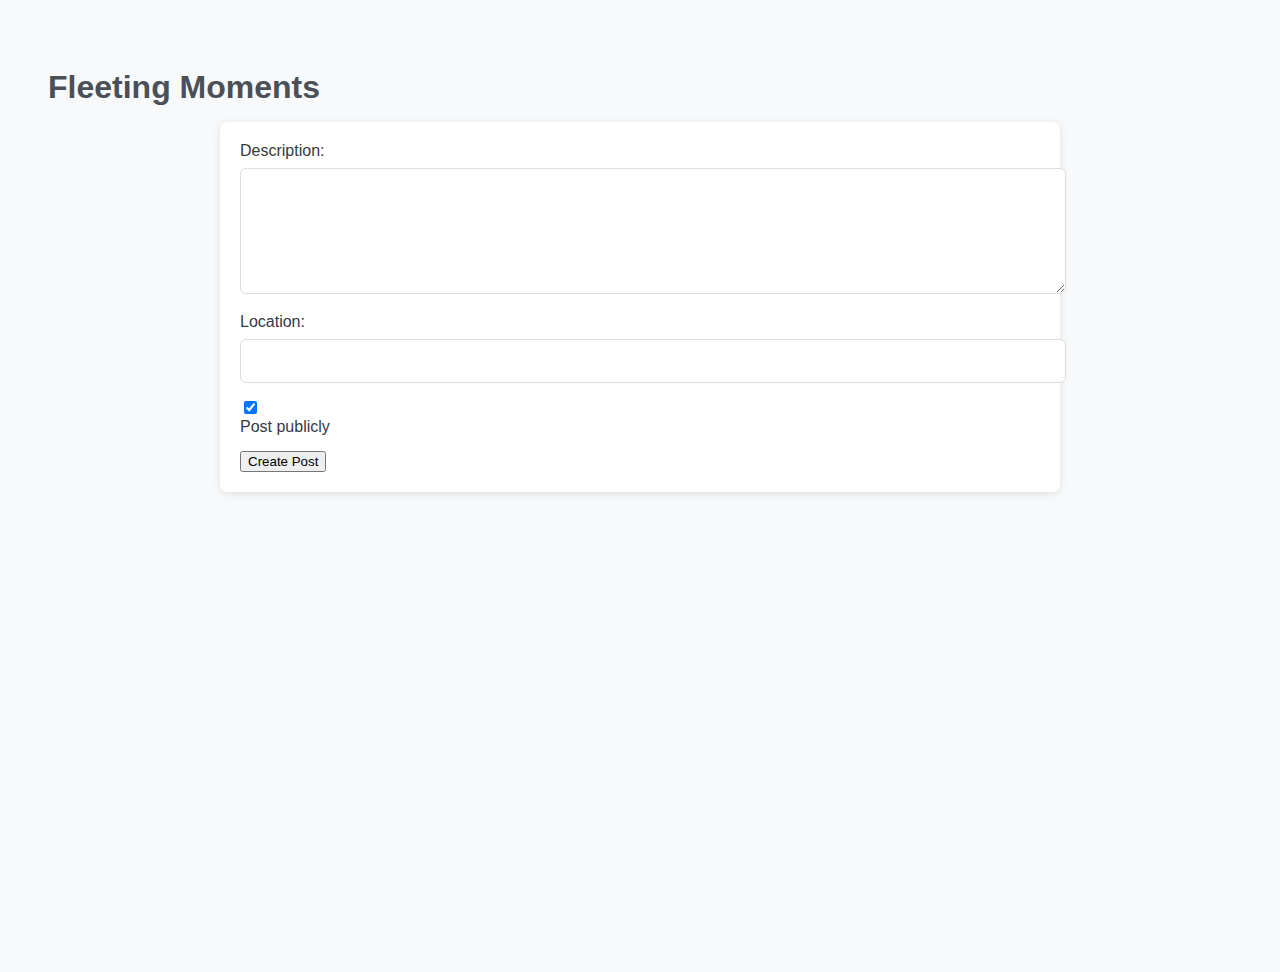
<file: flask_app/templates/comments.html>
<!DOCTYPE html>
<html lang="en">
<head>
  <meta charset="UTF-8">
  <meta name="viewport" content="width=device-width, initial-scale=1.0">
  <title>Share Your Fleeting Moments</title>
  <link rel="stylesheet" href="/flask_app/static/style.css"/>
</head>
<body>

  <h1>Fleeting Moments</h1>

  <form action="/createpost" method="POST">
    <label for="description">Description:</label>
    <textarea id="description" name="description" required></textarea>

    <label for="location">Location:</label>
    <input type="text" id="location" name="location" required>

    <div class="checkbox-container">
        <input type="checkbox" id="public" name="public" value="true" checked>
        <label for="public">Post publicly</label>
    </div>

    <input type="submit" value="Create Post">



  </form>

</body>
</html>
</file>
<file: flask_app/static/style.css>
/* Always set the map height explicitly to define the size of the div
* element that contains the map. */
gmp-map {
    height: 60vh;
    width: 100%;
    border: rgba(0, 0, 0, 0.2) 5px solid;
    border-style: groove;
    border-radius: 8px;
    margin-bottom: 20px;
    box-shadow: 0 4px 8px rgba(0,0,0,0.1);
}

html,
body {
    height: 100%;
    margin: 0;
    padding: 1.5rem;
    font-family: 'Segoe UI', Tahoma, Geneva, Verdana, sans-serif;
    background-color: #f8f9fa;
    color: #343a40;
}

h1, h2, h3 {
    color: #495057;
    margin-bottom: 1rem;
}

.navbar {
    background-color: #343a40;
    color: white;
    padding: 0.5rem 1rem;
    margin-bottom: 1.5rem;
    border-radius: 8px;
}

.navlink {
    color: white;
    text-decoration: none;
    padding: 0.5rem 1rem;
    border-radius: 4px;
    transition: background-color 0.3s;
}

.navlink:hover {
    background-color: #495057;
}

.search-bar {
    z-index: 1000;
    background-color: white;
    margin-top: 10px;
    padding: 15px;
    border-radius: 8px;
    box-shadow: 0 2px 10px rgba(0, 0, 0, 0.2);
    display: flex;
    justify-content: space-between;
    align-items: center;
    margin-bottom: 20px;
}

.search-input {
    padding: 12px;
    width: 80%;
    border: 1px solid #ddd;
    border-radius: 6px;
    font-size: 16px;
    transition: border-color 0.3s;
}

.search-input:focus {
    outline: none;
    border-color: #007bff;
    box-shadow: 0 0 0 2px rgba(0, 123, 255, 0.25);
}

.submit-button {
    background-color: #007bff;
    color: white;
    border: none;
    padding: 12px 20px;
    border-radius: 6px;
    cursor: pointer;
    font-size: 16px;
    transition: background-color 0.3s;
}

.submit-button:hover {
    background-color: #0069d9;
}

.comment-results {
    display: flex;
    flex-direction: column;
    gap: 15px;
    margin-top: 20px;
    width: 100%;
}

.result-item {
    border: 1px solid #ddd;
    border-radius: 8px;
    padding: 15px;
    margin-bottom: 15px;
    background-color: white;
    box-shadow: 0 2px 5px rgba(0,0,0,0.05);
    transition: transform 0.2s, box-shadow 0.2s;
}

.result-item:hover {
    transform: translateY(-2px);
    box-shadow: 0 4px 8px rgba(0,0,0,0.1);
    background-color: #f8f9fa;
}

.comment-item {
    border: 1px solid #e9ecef;
    border-radius: 8px;
    padding: 15px;
    margin-bottom: 10px;
    background-color: #f8f9fa;
    transition: background-color 0.2s;
}

.comment-item:hover {
    background-color: #e9ecef;
}

.search-results {    
    display: grid;
    grid-template-columns: repeat(auto-fill, minmax(300px, 1fr));
    gap: 20px;
    margin-top: 20px;
}

.moment-focus {
    max-width: 800px;
    margin: 0 auto;
    margin-top: 20px;
    padding: 20px;
    background-color: white;
    border-radius: 8px;
    box-shadow: 0 2px 10px rgba(0,0,0,0.1);
}

form {
    max-width: 800px;
    margin: 0 auto;
    padding: 20px;
    background-color: white;
    border-radius: 8px;
    box-shadow: 0 2px 10px rgba(0,0,0,0.1);
}

form label {
    display: block;
    margin-bottom: 8px;
    font-weight: 500;
}

form textarea, form input[type="text"] {
    width: 100%;
    padding: 12px;
    border: 1px solid #ddd;
    border-radius: 6px;
    margin-bottom: 15px;
    font-size: 16px;
}

form textarea {
    min-height: 100px;
    resize: vertical;
}

.checkbox-container {
    margin-bottom: 15px;
}

.post-form {
    margin-top: 20px;
    text-align: center;
}

.error {
    color: #dc3545;
    padding: 10px;
    margin-bottom: 15px;
    border: 1px solid #dc3545;
    border-radius: 6px;
    background-color: rgba(220, 53, 69, 0.1);
}

.form-group {
    margin-bottom: 15px;
}

.review-input {
    margin-bottom: 20px;
}

.form-content {
    width: 100%;
    padding: 12px;
    border: 1px solid #ddd;
    border-radius: 6px;
    font-size: 16px;
}

.review-button {
    background-color: #007bff;
    color: white;
    border: none;
    padding: 12px 20px;
    border-radius: 6px;
    cursor: pointer;
    font-size: 16px;
    transition: background-color 0.3s;
    width: 100%;
}

.review-button:hover {
    background-color: #0069d9;
}

.flash-message {
    padding: 10px 15px;
    margin-bottom: 15px;
    border-radius: 6px;
    font-weight: 500;
}

.flash-success {
    background-color: #d4edda;
    border: 1px solid #c3e6cb;
    color: #155724;
}

.flash-danger {
    background-color: #f8d7da;
    border: 1px solid #f5c6cb;
    color: #721c24;
}

.profile-img {
    width: 96px;
    height: 96px;
    border-radius: 16px;
    object-fit: cover;
}
</file>
